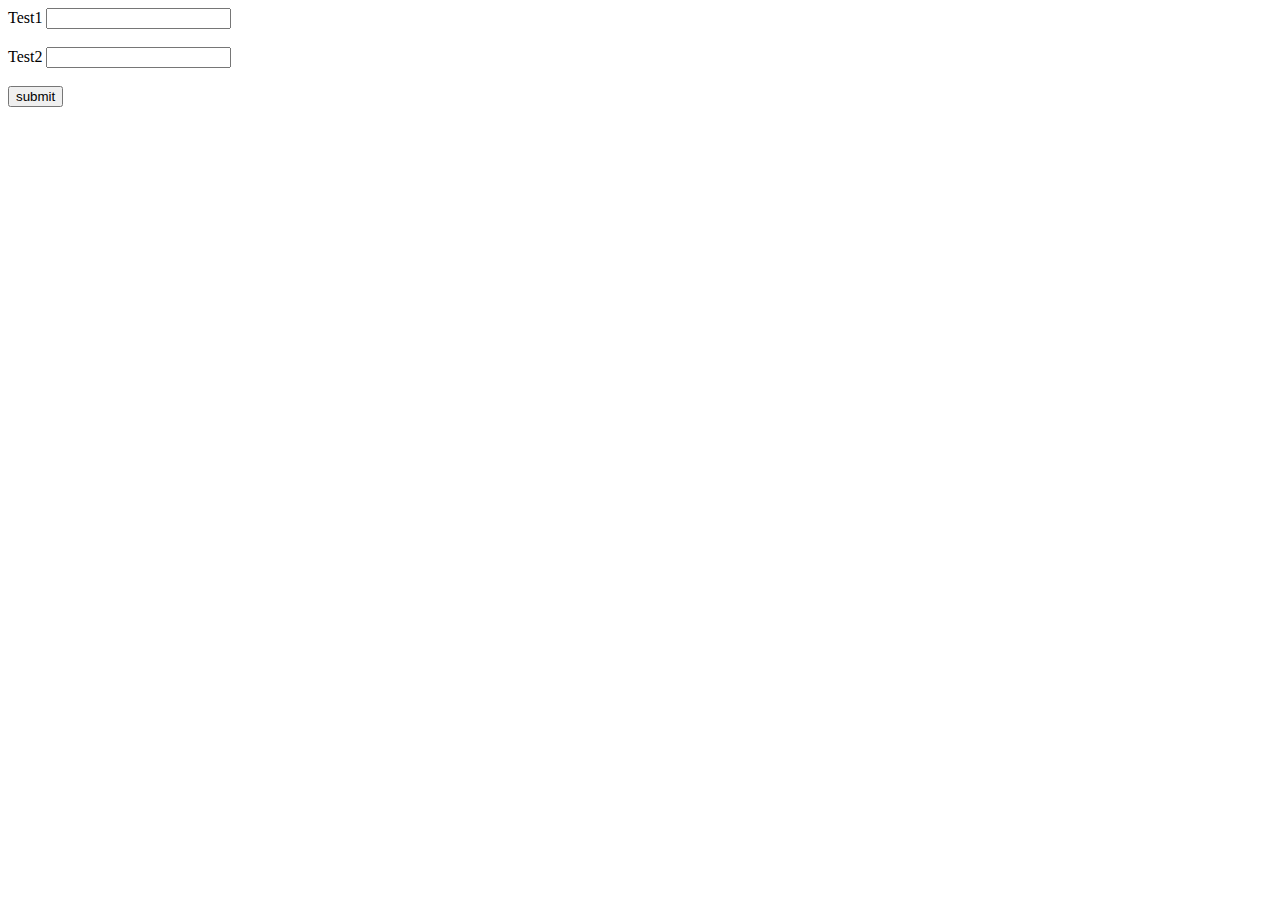
<file: bootstrap/index.html>
<!DOCTYPE html>
<html lang="en">
<head>
    <meta charset="UTF-8">
    <meta http-equiv="X-UA-Compatible" content="IE=edge">
    <meta name="viewport" content="width=device-width, initial-scale=1.0">
    <title>Document</title>
</head>
<body>
    <label>Test1</label>
    <input type="text"><br><br>
    <label>Test2</label>
    <input type="text"><br><br>
    <button>submit</button>
    
</body>
</html>
</file>
